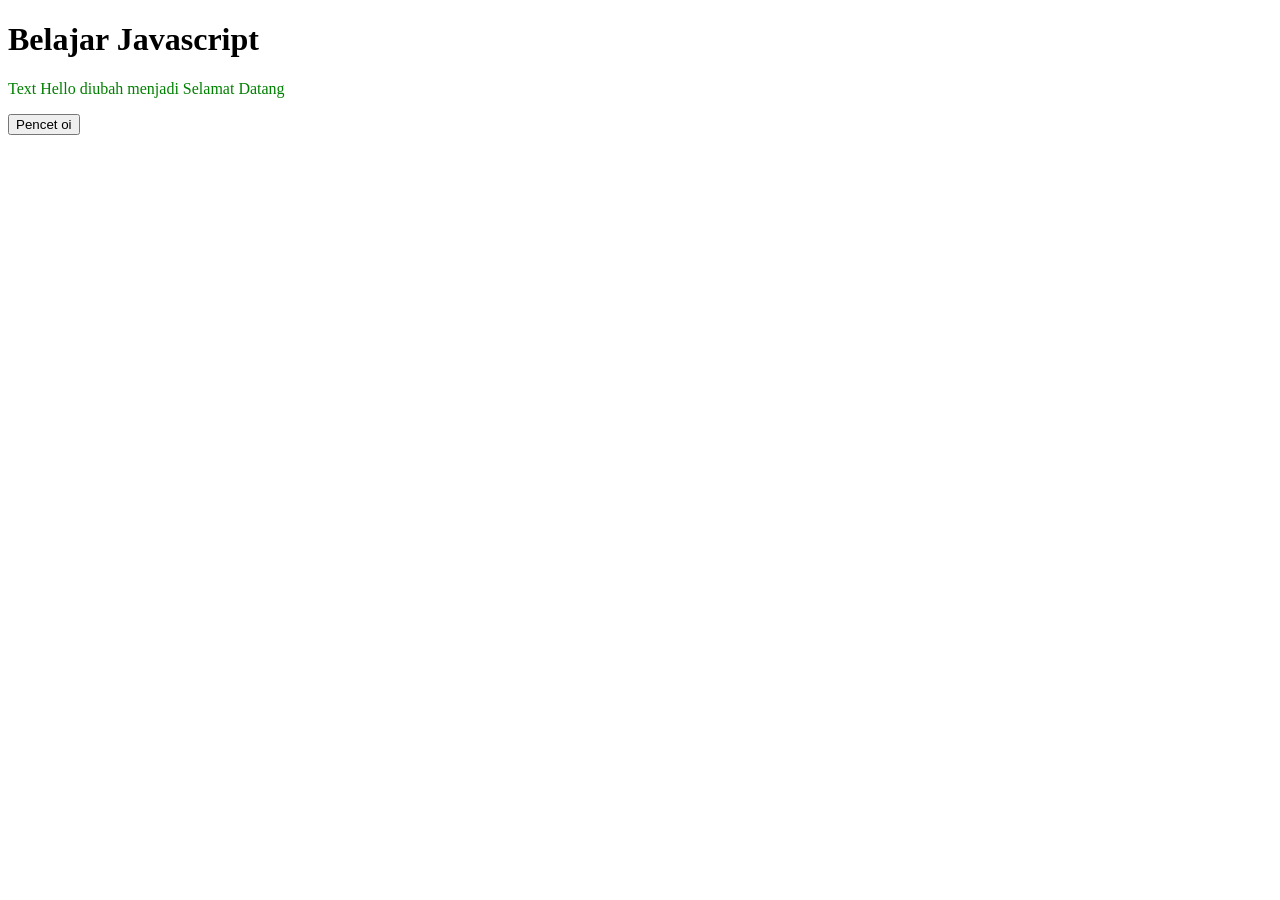
<file: javascript/index.html>
<!DOCTYPE html>
<html lang="en">
<head>
    <meta charset="UTF-8">
    <meta name="viewport" content="width=device-width, initial-scale=1.0">
    <title>Belajar JavaScript</title>
</head>
<body>
    <h1>Belajar Javascript</h1>
    <p id="demo">Hai</p>

    <!-- inline js -->
     <button onclick="alert('Selamat Datang Hewan')
     ">Pencet oi</button>

     <!-- internal js -->
      <script>
        // ini komentar di Javascript
        // mengubah konten pragraf id=demo
        document.getElementById('demo').innerHTML = 'Text Hello diubah menjadi Selamat Datang';

        // mengubah warna pragraf id=demo
        document.getElementById('demo').style.color = 'green';

        // menampilkan pesan di console
        console.log('Pesan ini dapat dilihat di consolen browser');
      </script>

      <!-- external js -->
      <script src="script.js"></script>
      
</body>
</html>
</file>
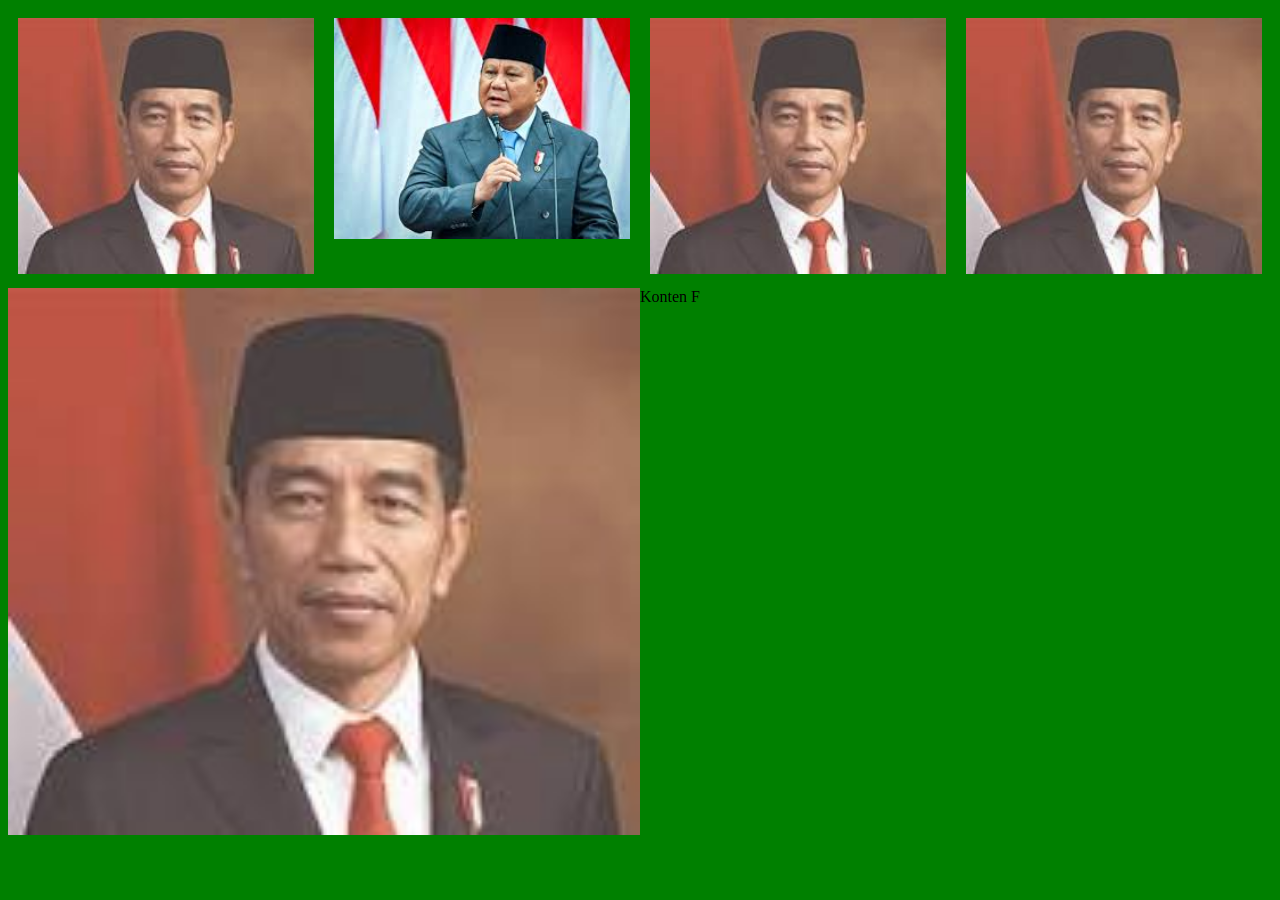
<file: rwd/index.html>
<!DOCTYPE html>
<html lang="en">
<head>
    <meta charset="UTF-8">
    <meta name="viewport" content="width=device-width, initial-scale=1.0">
    <title>Document</title>
    <title>Responsive web disgn</title>
    <link rel="stylesheet" href="style.css">
</head>
<body>
    <div class="row">
        <div class="col-lg-25 col-md-50 padding-10" > <img src="images/image.png" alt=""></div>
        <div class="col-lg-25 col-md-50 padding-10"><img src="images/Untitled.jpg" alt=""></div>
        <div class="col-lg-25 col-md-50 padding-10"><img src="images/image.png" alt=""></div>
        <div class="col-lg-25 col-md-50 padding-10"><img src="images/image.png" alt=""></div>
    </div>
    <div class="row">
        <div class="col-lg-50 col-md-100"><img src="images/image.png" alt=""></div>
        <div class="col-lg-50 col-md-100">Konten F</div>
    </div>    
    
</body>
</html>
</file>
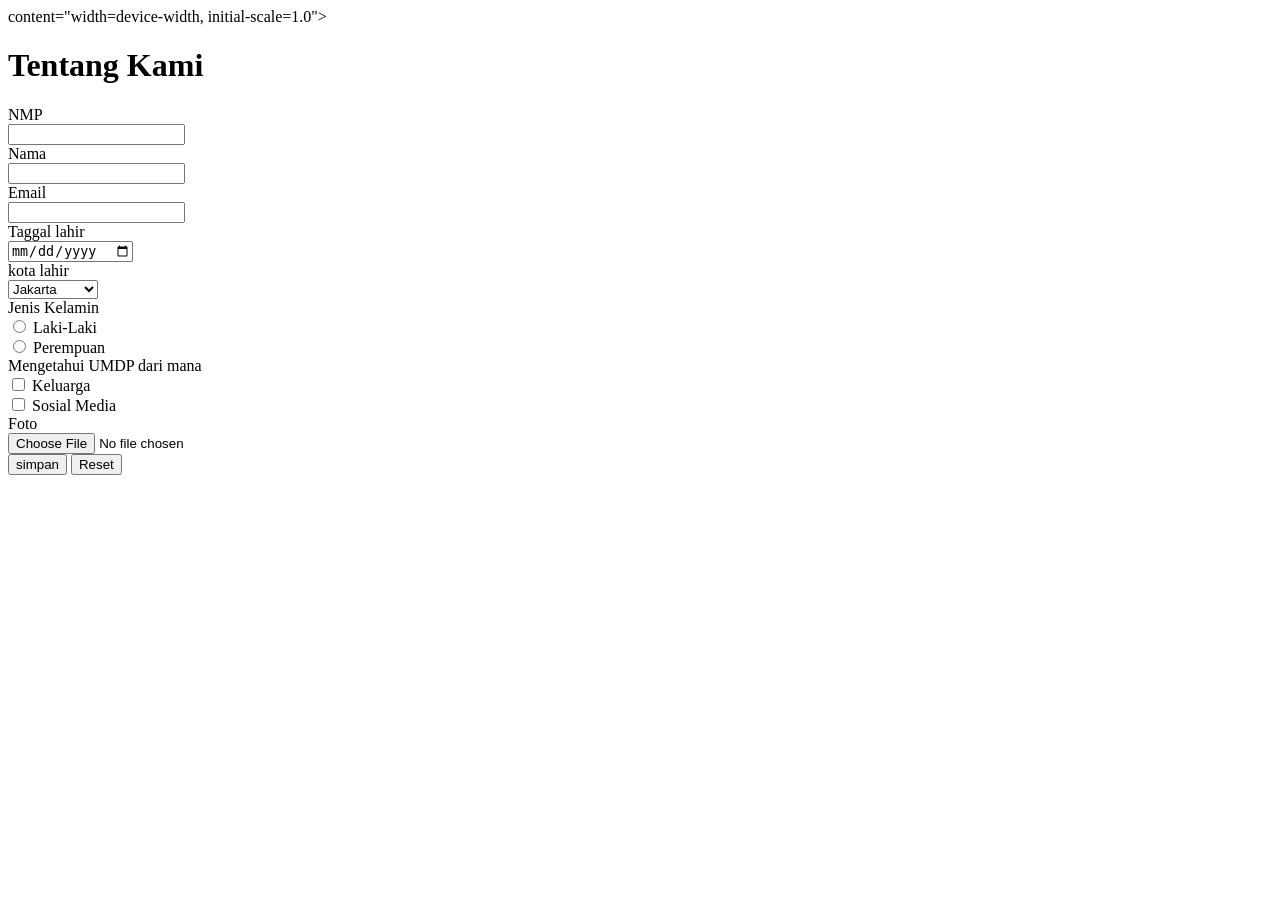
<file: Hubungi.html>
<html lang="en">
<head>
    content="width=device-width, 
    initial-scale=1.0">
    <title>tentang</title>
</head>
<body> 

    <h1>Tentang Kami</h1>
    <!-- Form -->
    <form action="submit.html" method="post">
        NMP <br>
        <input type="text" name="npm" id="npm"> <br>
        Nama <br>
        <input type="text" nam="nama" id="nama"> <br>
        Email <br>
        <input type="text" name="email" id="email">
        <br>
        Taggal lahir <br>
        <input type="date" name="tgllahir" 
        id="tgllahir"> <br>
        kota lahir <br>
        <select name="kotalahir" id="kotalahir">
            <option value="JKT">Jakarta</option>
            <option value="PLG">Palembang</option>
            <option value="BTH">Batam</option>
        </select> <br>
        Jenis Kelamin <br>
        <input type="radio" name="JK" value="L">
        Laki-Laki <br>
        <input type="radio" name="JK" value="P">
        Perempuan <br>
        Mengetahui UMDP dari mana <br>
        <input type="checkbox" name="cb1" id="K">
        Keluarga <br>
        <input type="checkbox" name="cb2" id="S">
        Sosial Media <br>
        Foto <br>
        <input type="file" name="foto" id=""> <br>
        <button type="submit">simpan</button>
        <button type="reset">Reset</button>
        <!-- test -->
    </form>
</body>
</html>
</file>
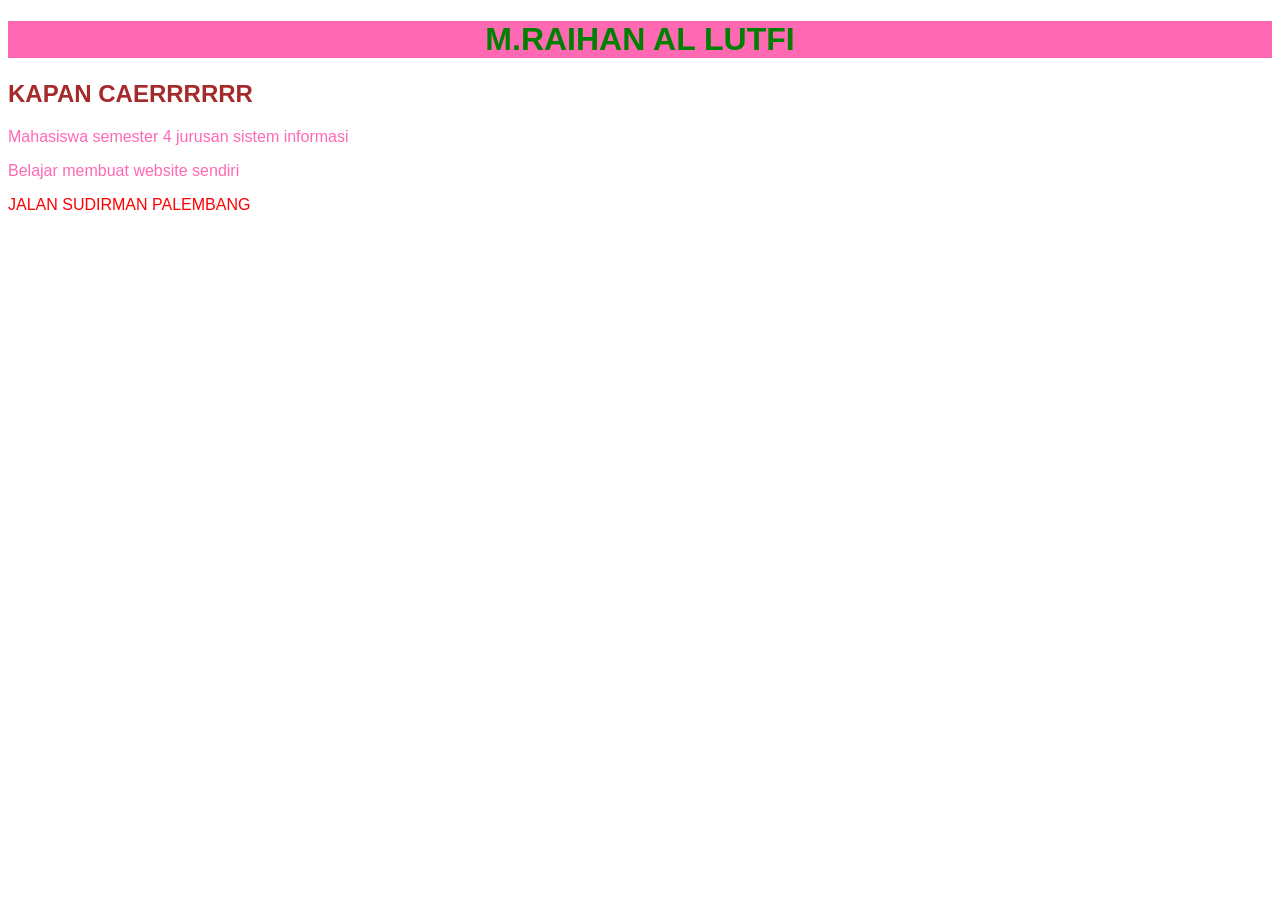
<file: Profil.html>
<!DOCTYPE html>
<html lang="en">
<head>
    <meta charset="UTF-8">
    <meta name="viewport" content="width=device-width, initial-scale=1.0">
    <title>Document</title>
    <style>
        /* internal css */
        /* element selector */
        p { color: hotpink;}
        body {font-family: 'arial';}
        /* id selector */
        #paragraf1 {color: red;}

        /* class selector */
        .bg-primary { background-color: hotpink;}
        .txt-center { text-align: center;}

    </style>
</head>
<body>
    <!-- inline css -->

    <h1 class= "bg-primary txt-center" style="color:  green;">M.RAIHAN AL LUTFI</h1>
    <h2 style="color: brown;">KAPAN CAERRRRRR</h2>
    <p>Mahasiswa semester 4 jurusan sistem informasi</p>
    <p>Belajar membuat website sendiri </p>
    <p id="paragraf1">JALAN SUDIRMAN PALEMBANG</p>
</body>
</html>
</file>
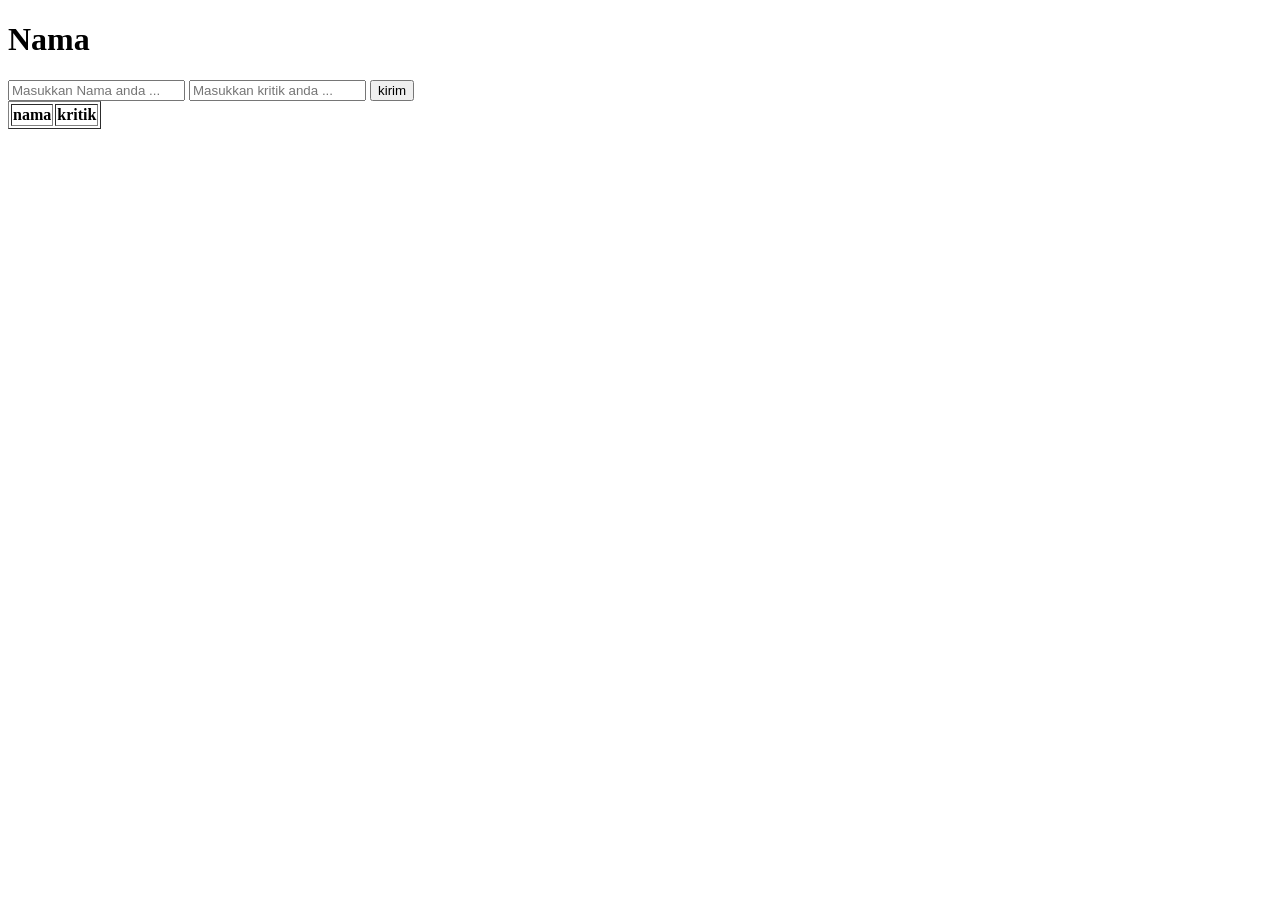
<file: javascript/pesan.html>
<!DOCTYPE html>
<html lang="en">
<head>
    <meta charset="UTF-8">
    <meta name="viewport" content="width=device-width, 
    initial-scale=1.0">
    <title>Document</title>
</head>
<body>
    <h1>Nama</h1>
    <input type="text" id="nama"
    placeholder="Masukkan Nama anda ...">
    <!-- Tambah input kritik -->
    <input type="text" id="kritik"
    placeholder="Masukkan kritik anda ...">
    <button onclick="kirim()">kirim</button>
    <table border="'1">
        <thead>
            <tr>
                <th>nama</th>
                <th>kritik</th>
            </tr>
        </thead>
        <tbody id="list-pesan"></tbody>
    </table>



    <ul id="list-pesan"></ul>

    <script src="script.js"></script>
</body>
</html>
</file>
<file: rwd/style.css>
/* hp max-width: 600px */
*{
    box-sizing: border-box;
}
body{
    background-color: black;
}
img{
    width: 100%;
}
.padding-10 {
    padding: 10px;
}
/* clear float colum */
.row{
    clear: both;
}
/* tablet min widht: 600px */
@media screen and (min-width: 600px) {
    /* element selector body */
    body {
        background-color: yellow;
    }
    .col-md-50{
        width: 50%;
        float: left;
    }

    .col-lg-100{
        width: 100%;
    }
}

/* desktop min-width : 992px */
@media screen and (min-width: 992px) {
    /* element selector body */
    body {
        background-color: green;
    }

    /* class selector */
    .col-lg-25{
        width: 25%;
        float: left;
    }

    .col-lg-50{
        width: 50%;
        float: left;
    }

}
</file>
